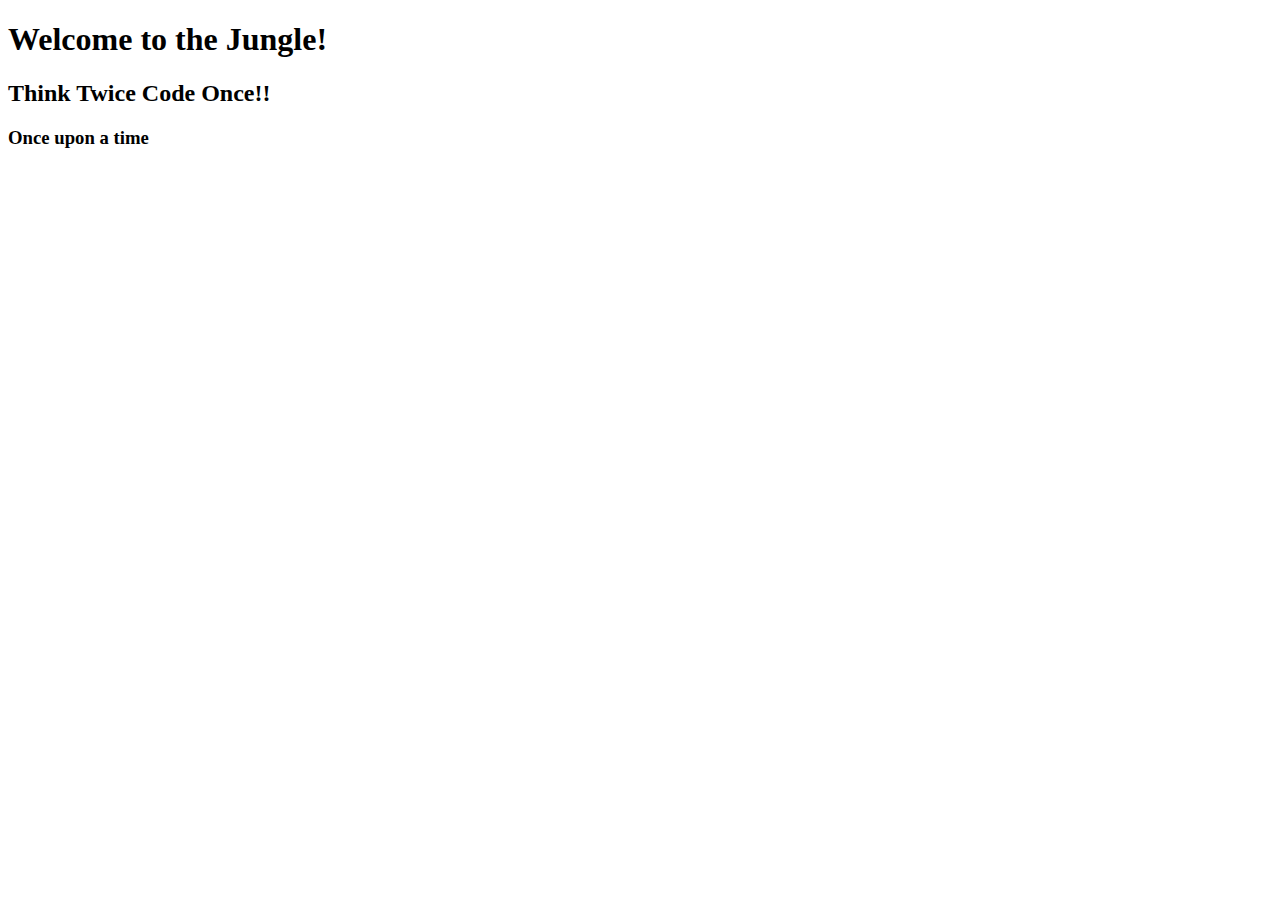
<file: ejemplo.html>
<!DOCTYPE html>
<html lang="es">
<head>
    <meta charset="UTF-8">
    <meta http-equiv="X-UA-Compatible" content="IE=edge">
    <meta name="viewport" content="width=device-width, initial-scale=1.0">
    <title>Ejemplo de Prueba</title>
</head>
<body>
    <h1>Welcome to the Jungle!</h1>
    <h2>Think Twice Code Once!!</h2>
    <h3>Once upon a time</h3>
</body>
</html>
</file>
